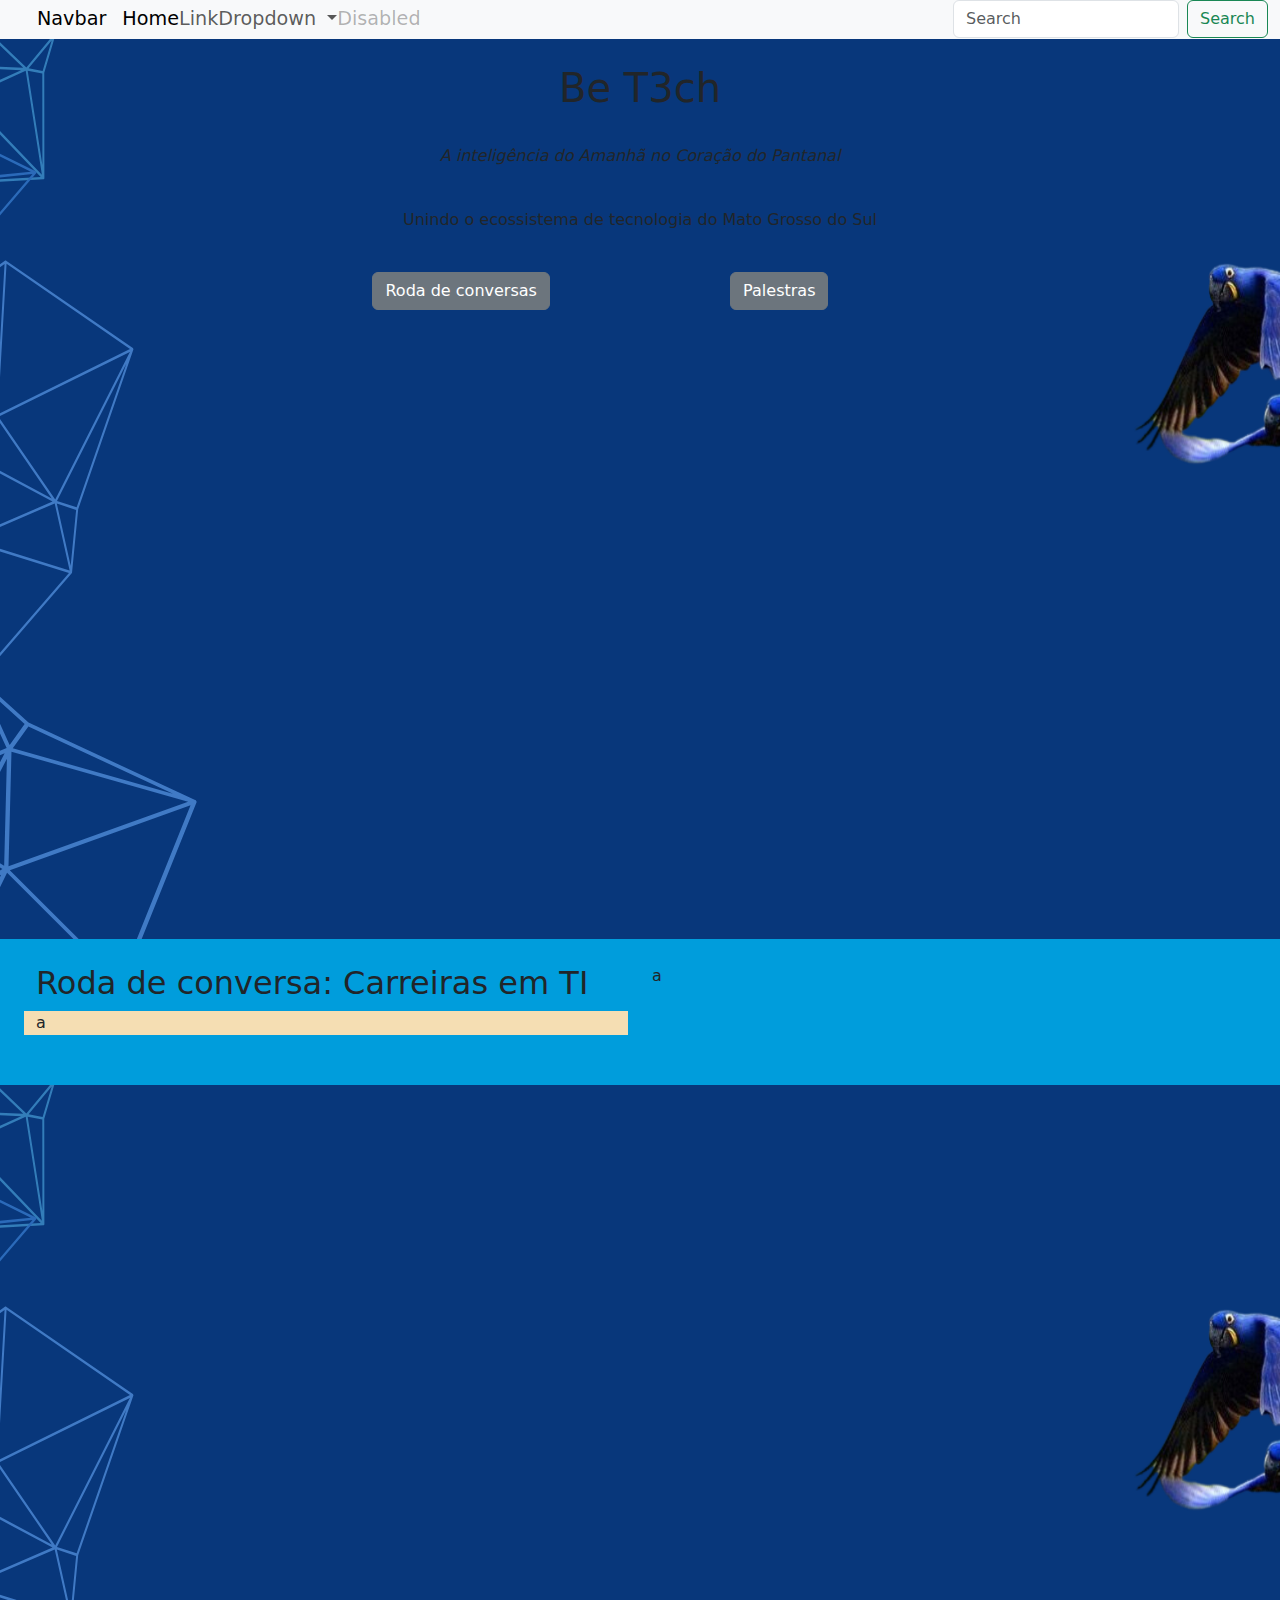
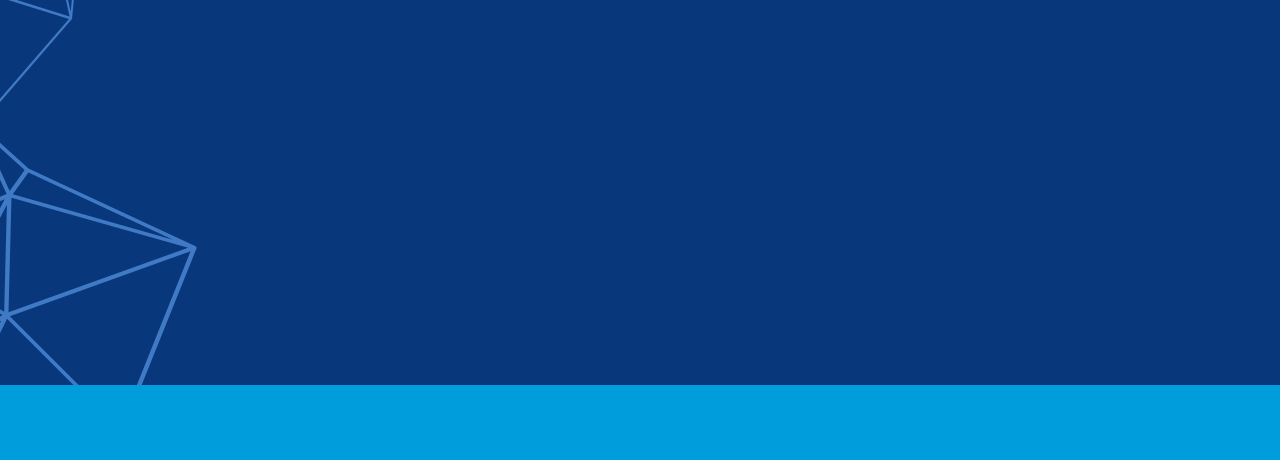
<file: SitePDF.html>
<!DOCTYPE html>
<html lang="en">
<head>
    <meta charset="UTF-8">
    <meta name="viewport" content="width=device-width, initial-scale=1.0">
    <link href="https://cdn.jsdelivr.net/npm/bootstrap@5.3.3/dist/css/bootstrap.min.css" rel="stylesheet" integrity="sha384-QWTKZyjpPEjISv5WaRU9OFeRpok6YctnYmDr5pNlyT2bRjXh0JMhjY6hW+ALEwIH" crossorigin="anonymous">
    <link rel="stylesheet" href="styles.css">
    <title>Protagonistas do Futuro
    </title>
</head>
<body>
    <nav class="navbar navbar-expand-lg bg-body-tertiary">
        <div class="container-fluid">
          <a class="navbar-brand" href="#">Navbar</a>
          <button class="navbar-toggler" type="button" data-bs-toggle="collapse" data-bs-target="#navbarSupportedContent" aria-controls="navbarSupportedContent" aria-expanded="false" aria-label="Toggle navigation">
            <span class="navbar-toggler-icon"></span>
          </button>
          <div class="collapse navbar-collapse" id="navbarSupportedContent">
            <ul class="navbar-nav me-auto mb-2 mb-lg-0">
              <li class="nav-item">
                <a class="nav-link active" aria-current="page" href="#">Home</a>
              </li>
              <li class="nav-item">
                <a class="nav-link" href="#">Link</a>
              </li>
              <li class="nav-item dropdown">
                <a class="nav-link dropdown-toggle" href="#" role="button" data-bs-toggle="dropdown" aria-expanded="false">
                  Dropdown
                </a>
                <ul class="dropdown-menu">
                  <li><a class="dropdown-item" href="#">Action</a></li>
                  <li><a class="dropdown-item" href="#">Another action</a></li>
                  <li><hr class="dropdown-divider"></li>
                  <li><a class="dropdown-item" href="#">Something else here</a></li>
                </ul>
              </li>
              <li class="nav-item">
                <a class="nav-link disabled" aria-disabled="true">Disabled</a>
              </li>
            </ul>
            <form class="d-flex" role="search">
              <input class="form-control me-2" type="search" placeholder="Search" aria-label="Search">
              <button class="btn btn-outline-success" type="submit">Search</button>
            </form>
          </div>
        </div>
    </nav>

    <section>
      <div class="container-fluid text-center container-background1">
        <h1 class="title">Be T3ch</h1>
        <br>
        <p class="subtitle"><i>A inteligência do Amanhã no Coração do Pantanal</i></p>
        <br>
        <p class="subtitle">Unindo o ecossistema de tecnologia do Mato Grosso do Sul</p>
        <br>
        <div class="container text-center d-flex container-button">
            <div class="container d-flex" style="justify-content: end; margin-right: 7%;">
                <button type="button" class="btn btn-secondary btn-default">Roda de conversas</button>
            </div>
            <div class="container d-flex" style="margin-left: 7%;">
                <button type="button" class="btn btn-secondary btn-default">Palestras</button>
            </div>
        </div>
      </div>
    </section>

    <section>
      <div class="container-fluid d-flex container-background2">
        <div class="container-fluid">
          <div class="container">
            <h2 class="subtitle">Roda de conversa: Carreiras em TI</h2>
          </div>
          <div class="container" style="background-color: wheat;">
            a
          </div>
        </div>
        <div class="container">
          a
        </div>
    </div>
    </section>

    <section>
      <div class="container-fluid d-flex container-background1">

      </div>
    </section>

    <section>
      <div class="container-fluid container-background2">

      </div>
    </section>
</body>
<script src="https://cdn.jsdelivr.net/npm/bootstrap@5.3.3/dist/js/bootstrap.bundle.min.js" integrity="sha384-YvpcrYf0tY3lHB60NNkmXc5s9fDVZLESaAA55NDzOxhy9GkcIdslK1eN7N6jIeHz" crossorigin="anonymous"></script>
</html>
</file>
<file: styles.css>
/*Cores*/
.theme-light-blue{
    color: #009DDC;
}

.theme-white{
    color: #FFFFFF;
}

.theme-black{
    color: black;
}

.theme-dark-blue{
    color: #08377B;
}

/*Cores classes / id*/
.vermelho{
    color: #C53137;
}

/*Tamanho fonte*/
.font-1{
    font-size: 18px;
}

.font-2{
    font-size: calc(1.275rem + .3vw)
}

.font-navbar{
    font-size: calc(1.1rem + .3vw)
}

/*Background*/
.container-background1{
    height: 100vh;
    padding-top: 2%;
    background-image: url('images/background_0.svg');
    background-repeat: no-repeat;
    background-position: center;
    background-size: cover;
}

.container-background2{
    height: 100vh;
    padding-top: 2%;
    background-color: #009DDC;
}

.container-background3{
    height: 100vh;
    padding-top: 2%;
    padding-bottom: 50px;
    background-color: #FFFFFF;
}

.container-background4{
    height: 100vh;
    padding-top: 2%;
    padding-bottom: 2%;
    background-image: url('images/background_1.svg');
    background-repeat: no-repeat;
    background-position: center;
    background-size: cover;
}

.container-background5{
    height: auto;
    padding-bottom: 50px;
    padding-top: 2%;
    background-color: #FFFFFF;
}

.container-background6{
    height: auto;
    padding-top: 2%;
    background-color: #08377B;
}

/*Notebook*/
@media (max-height: 940px){
    .container-background2{
        height: auto;
        padding-bottom: 50px;
    }

    .container-background3{
        height: auto;
        padding-bottom: 50px;
    }

    .container-background5{
        height: auto;
        padding-bottom: 50px;
    }
}

@media (max-width: 1702px){
    .container-background3{
        height: auto;
        padding-bottom: 50px;
    }
    .container-background5{
        height: auto;
        padding-bottom: 50px;
    }
}

@media (max-width: 1366px) and (max-height: 800px) {
    .container-background2 {
        height: auto;
    }

    .container-background5{
        height: auto;
        padding-bottom: 50px;
    }
}

/*Celular horizontal*/
@media (max-height: 674px){
    .container-background1{
        height: auto;
    }
    .container-background2{
        height: auto;
    }
    .container-background5{
        height: auto;
        padding-bottom: 50px;
    }
}

/*Celular vertical*/
@media (max-width: 473px) {
    .container-background2 {
        height: auto;
    }
    .container-background5{
        height: auto;
        padding-bottom: 50px;
    }
}

/*Button*/
.container-button{
    justify-content: center;
}

.button-1{
    padding: 20px;
    width: calc(50% + 70px);
    background-color: white;
    color: #08377B;
    border-color: white;
    border-radius: 15px;
    font-size: calc(1.625rem + .3vw);
    margin-bottom: 20px;
}

.button-1:hover{
    background-color: #06244E;
    color: #FFFFFF;
    border-color: #06244E;
}

.button-1-lg{
    padding: 20px;
    width: calc(50% + 70px);
    background-color: white;
    color: #08377B;
    border-color: white;
    margin-bottom: 15px;
    border-radius: 15px;
    font-size: calc(1.625rem + .3vw);
    margin-bottom: 20px;
}

.button-1-lg:hover{
    background-color: #06244E;
    color: #FFFFFF;
    border-color: #06244E;
}

@media (max-width: 991px){
    .button-1-lg{
        height: calc(121px + .65vw)
    }
}

.button-2{
    width: calc(40% + 150px);
    padding-left: 40px;
    padding-right: 40px;
    background-color: #08377B;
    color: white;
    border-color: #08377B;
    border-radius: 15px;
    font-size: calc(1.625rem + .3vw);
    margin-bottom: 20px;
}

.button-2:hover{
    background-color: #0A1E3D;
    color: #FFFFFF;
    border-color: #0A1E3D;
}



.container-info{
    margin-top: 1%;
}

.container-calendar{
    display: flex;
    flex-wrap: wrap;
    float: left;
    margin-top: 3px;
    width: 145px;
    height: 35px;
    background-color: #08377B;
    border-radius: 25px;
    text-align: center;
    align-items: center;
    justify-content: center;
    align-content: center;
}

.container-iconcalendar{
    display: flex;
    float: left;
    margin-top: 3px;
    width: 30px;
    height: 30px;
    align-items: center;
    justify-content: center;
}

.container-cronogram{
    text-align: justify;
    margin-left: 155px;
}

#alternativa-responsiva{
    display: none;
}

@media (max-width: 576px){
    #alternativa-responsiva{
        display: grid;
    }

    #bloquear{
        display: none;
    }
    .container-cronogram{
        
        margin-left: 0px;
    }
}

.container-icon{
    margin-left: 5%;
    margin-right: 5%;
}

.container-partner{
    margin-top: 20px;
    margin-left: 50px;
    margin-right: 50px;
    min-width: 250px;
}

.container-footer{
    padding: 50px;
}

.image-icon{
    margin-right: 1%;
}

/* Carousel */

.carousel-item .card {
    background-color: #fff;
    padding: 20px;
    border-radius: 10px;
    box-shadow: 0 0 10px rgba(0, 0, 0, 0.1);
    height: auto;
    width: 70%;
  }
  .carousel-item .carousel-img {
    width: 400px; /* Tamanho fixo da imagem */
    height: 400px; /* Tamanho fixo da imagem */
    border-radius: 10px; /* Cantos arredondados */
  }
  .carousel-item .card-content {
    width: 100%; /* Largura da div - largura da imagem */
  }

  /* Personalização do tamanho do ícone */
  .fab.fa-linkedin {
    font-size: 1.5em; /* Tamanho do ícone */
    margin-right: 5px;/* Espaçamento à direita */
  }
  .card-text{
    font-size: calc(1.1em + 0.3vw);
    text-align: justify;
  }

  .palestrantes{
    font-size: calc(1.1em + 0.9vw);
  }

  .palestranteNome{

    font-size: calc(1.1em + 0.7vw);
  }

  @media (min-width: 768px) and (max-width: 1500px) {

    .carousel-item .card {
        background-color: #fff;
        border-radius: 10px;
        box-shadow: 0 0 10px rgba(0, 0, 0, 0.1);
        height: auto;
        width: 100%;
        height: auto;
      }
      .carousel-item .carousel-img {
        width: 50%; /* Tamanho fixo da imagem */
        height: 55%; /* Tamanho fixo da imagem */
        border-radius: 10px; /* Cantos arredondados */
      }

      .carousel-item .card-content {
        width: 100%; 
      }

      .card-text{
        font-size: calc(0.9em + 0.5vw); 
      }


    .container-background4{
        height: 169vh;
    }

    .carousel-control-prev-icon,
    .carousel-control-next-icon {
        filter: invert(100%); /* Inverte a cor da seta para preto */
        width: 28px;
    }

    .carousel-control-next, 
    .carousel-control-prev {
        width: 8% !important;

    }

    
}

  @media (max-width: 767px) {

    .carousel-item .card {
        background-color: #fff;
        border-radius: 10px;
        box-shadow: 0 0 10px rgba(0, 0, 0, 0.1);
        height: auto;
        width: 100%;
      }
      .carousel-item .carousel-img {
        width: 50%; /* Tamanho fixo da imagem */
        height: 55%; /* Tamanho fixo da imagem */
        border-radius: 10px; /* Cantos arredondados */
      }
      .carousel-item .card-content {
        width: 100%; 
      }

      .card-text{
        font-size: calc(0.9em + 0.5vw); 
      }


    .container-background4{
        height: 160vh;
    }

    .carousel-control-prev-icon,
    .carousel-control-next-icon {
        filter: invert(100%); /* Inverte a cor da seta para preto */
        width: 28px;
    }

    .carousel-control-next, 
    .carousel-control-prev {
        width: 8% !important;

    }
    
}

@media (max-width: 350px){
    
    .container-background4{
        height: 200vh;
    }
}

/**/

/*Navbar */

.navbar{
    padding: 0px !important;
}

.nav-link{
    padding: 0px !important;
}


.navbar-brand {
    display: flex;
    align-items: center; /* Alinha verticalmente */
 }
  
.navbar-brand img {
    height: auto;
}

.centralizado{
    display: grid;
    align-items: center;
}

@media (max-width: 768px) {
        
    #prota{
        margin-right: .25rem !important;
    }
}

@media (min-width: 1024px){

    .navbar-brand{
        font-size: 1.5vw !important;
    }

    #logo{
        width: 3vw !important;
        height: auto;
    }

}
  
#logo{
    width: 5vw;
    height: auto;
}

.navbar-brand{
    font-size: 2.5vw;
    padding-left: 25px;
}

.nav-item .nav-link{
    font-size: 1.2rem;
}

.selected {
    background-color: black;
    color: white !important;
    height: 7vh;
}
  
#flooat-esquerda{
    margin-left: auto;
    align-items: center !important;
    font-family: "Montserrat";
}

.font-family-navbar{
    font-family: -apple-system, Roboto, Oxygen, Ubuntu, Cantarell, 'Open Sans';
    margin: 0;
    padding-left: 30px;
    padding-right: 30px;
}

.font-navbar{
    font-family: -apple-system, Roboto, Oxygen, Ubuntu, Cantarell, 'Open Sans';
    margin: 0;
    font-size: calc(1.2rem + 0.1vw);
}


/**/
</file>
